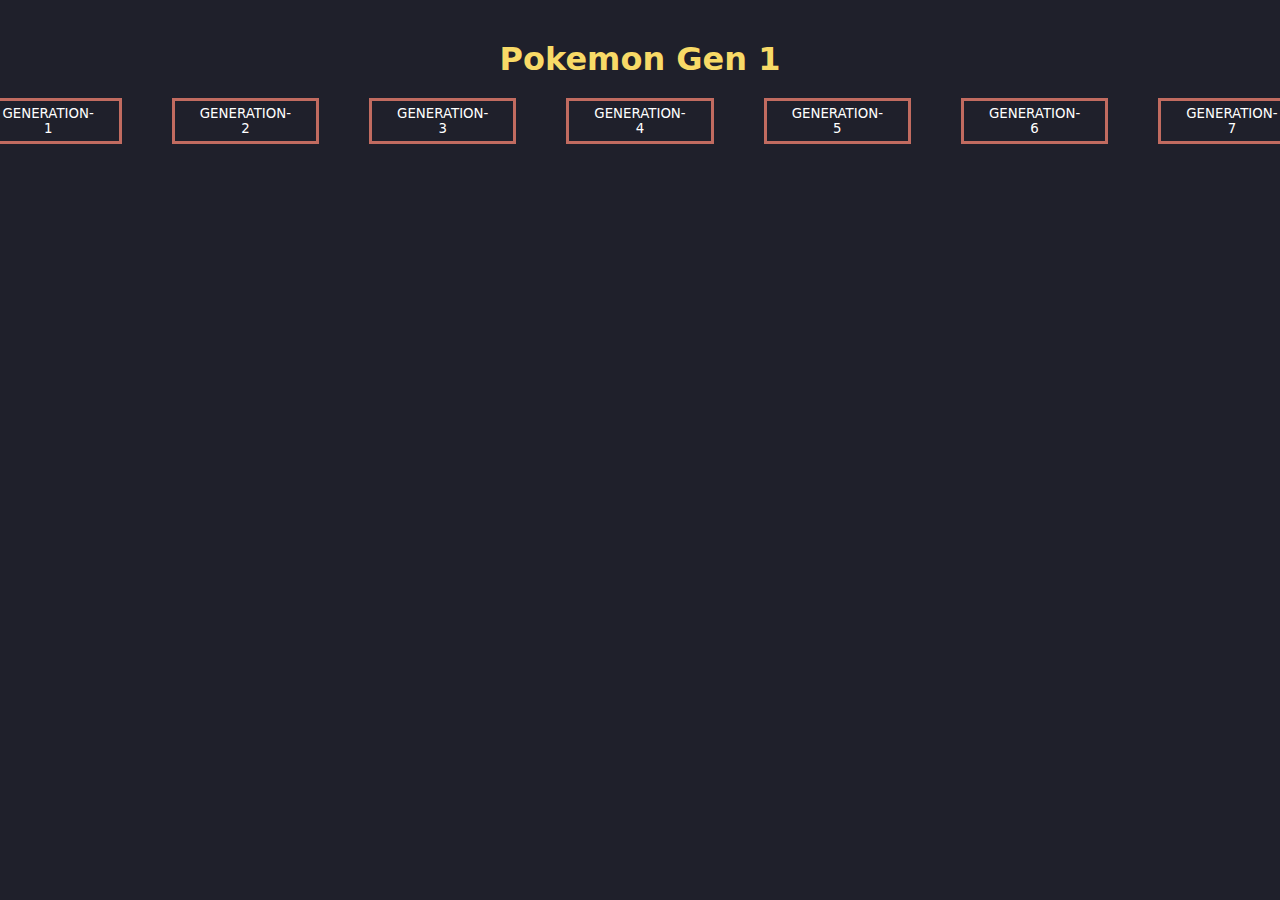
<file: index.html>
<!DOCTYPE html>
<html lang="en">
<head>
    <link rel="stylesheet" href="styles.css">
    <meta charset="UTF-8">
    <meta name="viewport" content="width=device-width, initial-scale=1.0">
    <title>Document</title>
</head>
<body>
    <footer>
        <h1 class="titulo">Pokemon Gen 1</h1>
        <ul>
            <li><button id="generacion1" href="index.html">GENERATION-1</button></li>
            <li><button href="./pages/generation2.html" id="generacion2">GENERATION-2</button></li>
            <li><button href="./pages/generation3.html" id="generacion3">GENERATION-3</button></li>
            <li><button href="./pages/generation4.html" id="generacion4">GENERATION-4</button></li>
            <li><button href="./pages/generation5.html" id="generacion5">GENERATION-5</button></li>
            <li><button href="./pages/generation6.html" id="generacion6">GENERATION-6</button></li>
            <li><button href="./pages/generation7.html" id="generacion7">GENERATION-7</button></li>
        </ul>
    </footer>

    <main class="pokedex"></main>


    <script src="index.js"></script>
</body>
</html>
</file>
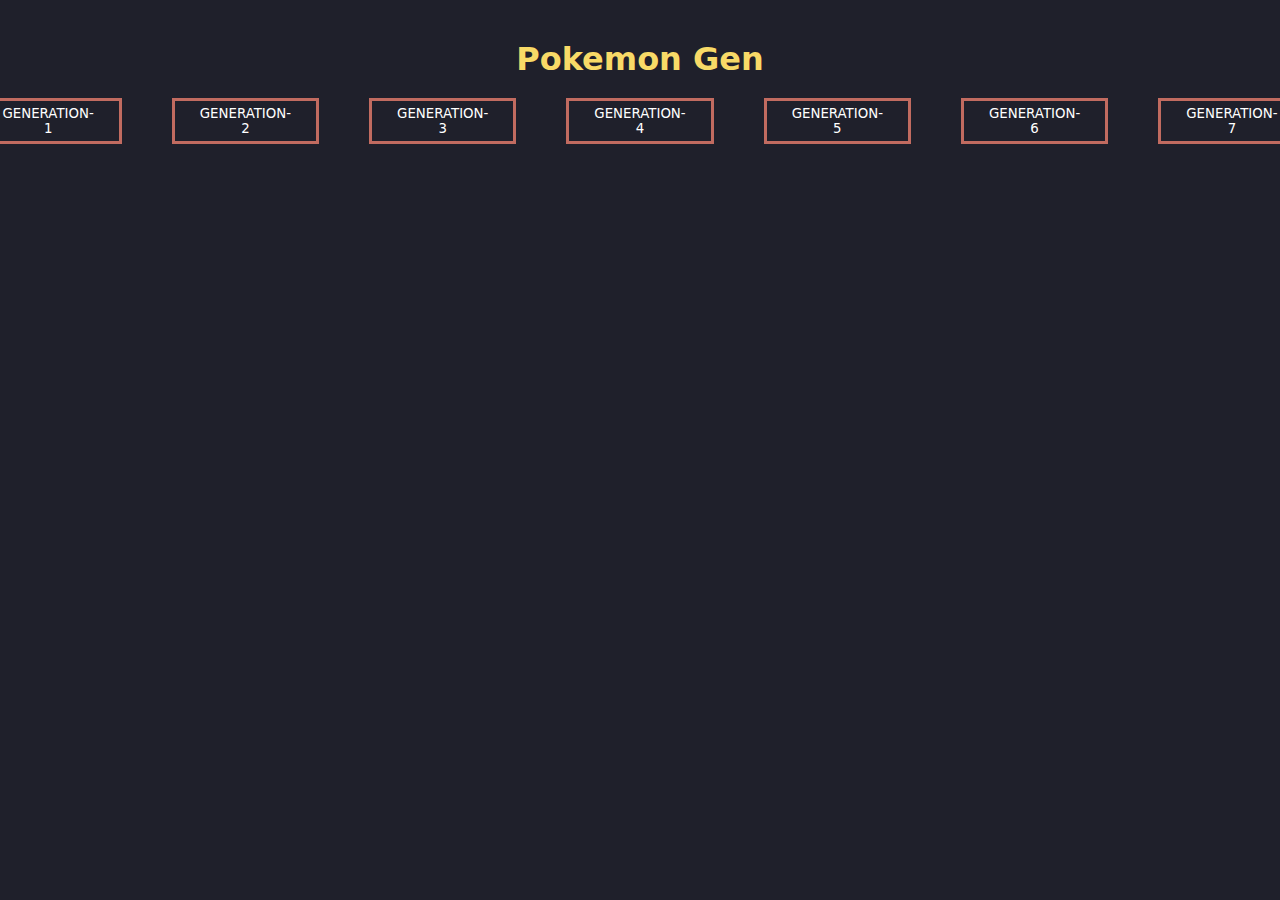
<file: pages/generation2.html>
<!DOCTYPE html>
<html lang="en">
<head>
    <link rel="stylesheet" href="../styles.css">
    <meta charset="UTF-8">
    <meta name="viewport" content="width=device-width, initial-scale=1.0">
    <title>Document</title>
</head>
<body>
    <footer>
        <h1 class="titulo">Pokemon Gen</h1>
          <ul>
            <li><button href="../index.html" id="generacion1">GENERATION-1</button></li>
            <li><button href="./generation2.html" id="generacion2">GENERATION-2</button></li>
            <li><button href="./generation3.html" id="generacion3">GENERATION-3</button></li>
            <li><button href="./generation4.html" id="generacion4">GENERATION-4</button></li>
            <li><button href="./generation5.html" id="generacion5">GENERATION-5</button></li>
            <li><button href="./generation6.html" id="generacion6">GENERATION-6</button></li>
            <li><button href="./generation7.html" id="generacion7">GENERATION-7</button></li>
        </ul>
    </footer>

    <main class="pokedex"></main>


    <script src="../index.js"></script>
</body>
</html>
</file>
<file: styles.css>
*{
    font-family: system-ui, -apple-system, BlinkMacSystemFont, 'Segoe UI', Roboto, Oxygen, Ubuntu, Cantarell, 'Open Sans', 'Helvetica Neue', sans-serif;
    box-sizing: border-box;
    padding: 0;
    margin: 0;
}

body{
    background-color: #1f202b;

    min-height: 100dvh;

    display: flex;
    flex-direction: column;
    justify-content: center; 
    align-items: center; 
}

/*--------------------GENERACIONES-----------------------*/

footer{
    width: 100%;
    display: flex;
    flex-direction: column;
    justify-content: center;
    text-align: center;
    margin-top: 40px;
}

h1{
    color: #f8da67;
}

ul{
    list-style: none;
    display: flex;
    justify-content: center;
    margin-top: 20px;

    gap: 50px;
}

li{
    color: #fff;
    border: 3px solid #c16b60;
}

.paginaGeneracion{
    background-color: #ff7f48;
    
}

button{
    border: none;
    background-color: transparent;
    color: #fff;
    cursor: pointer;
    padding: 5px 25px;
}

.pokedex{
    display: flex;
    justify-content: center;
    flex-wrap: wrap;

    gap: 30px;

    flex: 1;
    width: 90%;
    margin: 0 auto;

    margin-top: 20px;
}

/*----------------------POKEMON-------------------------------*/
.pokemon{
    width: 250px;
    height: 250px;

    display: flex;
    flex-direction: column;
    justify-content: center;
    align-items: center;

}

.nombrePokemon{
    margin-bottom: 10px;
    text-align: center;
    color: grey;
    opacity: 0.7;

    transition: color 1s ease, transform 1s ease;
}

.contenedorImg{
    width: 120px;
    height: 120px;

    display: flex;
    justify-content: center;
    align-items: center;

    transition: background-color 0.8s ease, border-radius 0.8s ease , box-shadow 1s ease;
    transition-delay: 0.1s;
}

.imagenPokemon{
    width: 120px;
    height: 120px;

    transition: scale 1s ease;
    transition-delay: 0.1s;
}

/*---------------------TRANCISIONES-----------------------------*/


.pokemon:hover{
    background-color: #ff7f48;
    border: 10px solid #d17b56;
    border-radius: 15px;
}

.pokemon:hover .nombrePokemon{
    color: #fff;
    opacity: 1;

    transform: translateY(-10px);
}

.pokemon:hover .contenedorImg{
    transform: scale(1.1);
    background-color: #fff;
    border-radius: 50%;
    box-shadow: 0 10px 25px rgba(0,0,0,0.25);
}

.pokemon:hover .imagenPokemon{
    scale: 0.7;
}



/*---------------------------RESPONSIVE--------------------*/


@media (max-width: 968px) {
    ul{
        flex-direction: column;
        align-self: center;

        gap: 10px;
        width: 70%;
    }
}
</file>
